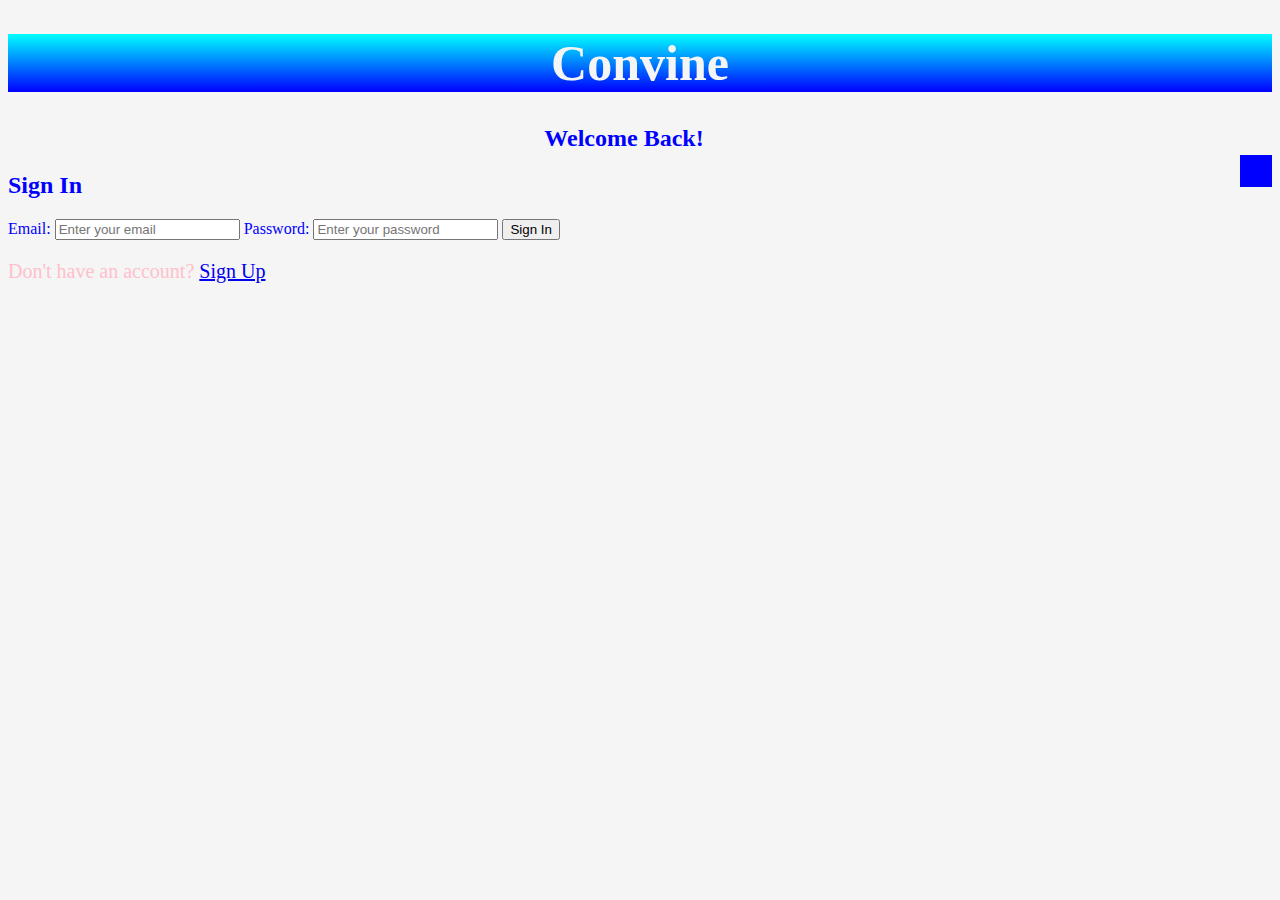
<file: index.html>
<!DOCTYPE html>
<html lang="en">
<head>
    <meta charset="UTF-8">
    <meta name="viewport" content="width=device-width, initial-scale=1.0">
    <title>Convine</title>
    <link rel="stylesheet" href="styles.css">
</head>
<body>

    <div class="topnav">
      <center><h1>Convine</h1></center>
        <div class="dropdown">
          <button class="dropbtn" >
            <i class="fa fa-caret-down"></i>
          </button>
          <div class="dropdown-content">
            <a href="profile.html">Profile</a>
            <a href="settings.html">Settings</a>
            <a href="search.html">User Search</a>
          </div>
        </div>
    </div>


    <center><h2>Welcome Back!</h2></center>
    <section id="auth-section">
        <h2 id="auth-section">Sign In</h2>
        <form id="auth-form">
          <label for="auth-email">Email:</label>
          <input type="email" id="auth-email" placeholder="Enter your email">
    
          <label for="auth-password">Password:</label>
          <input type="password" id="auth-password" placeholder="Enter your password">
    
        
          <button onclick="location.href='home.html'" type="button">
            Sign In
          </button>
          
          <p id="auth-switch">Don't have an account? <a href="signup.html" id="switch-to-signup">Sign Up</a></p>
          <p id="auth-switch-back" style="display:none;">Back to  <a href="#">Sign In</a></p>
        </form>
        <p id="auth-status"></p>
        <style>
           .LogIn{
            text-align: center;
            margin: 100px auto;
            width: 40%;
            background-color: blue;
            padding: 30px;
            border-radius: 12px;
          }
        </style>
    </section>
      
      <script src = "script.js"></script>
</body>
</html>
</file>
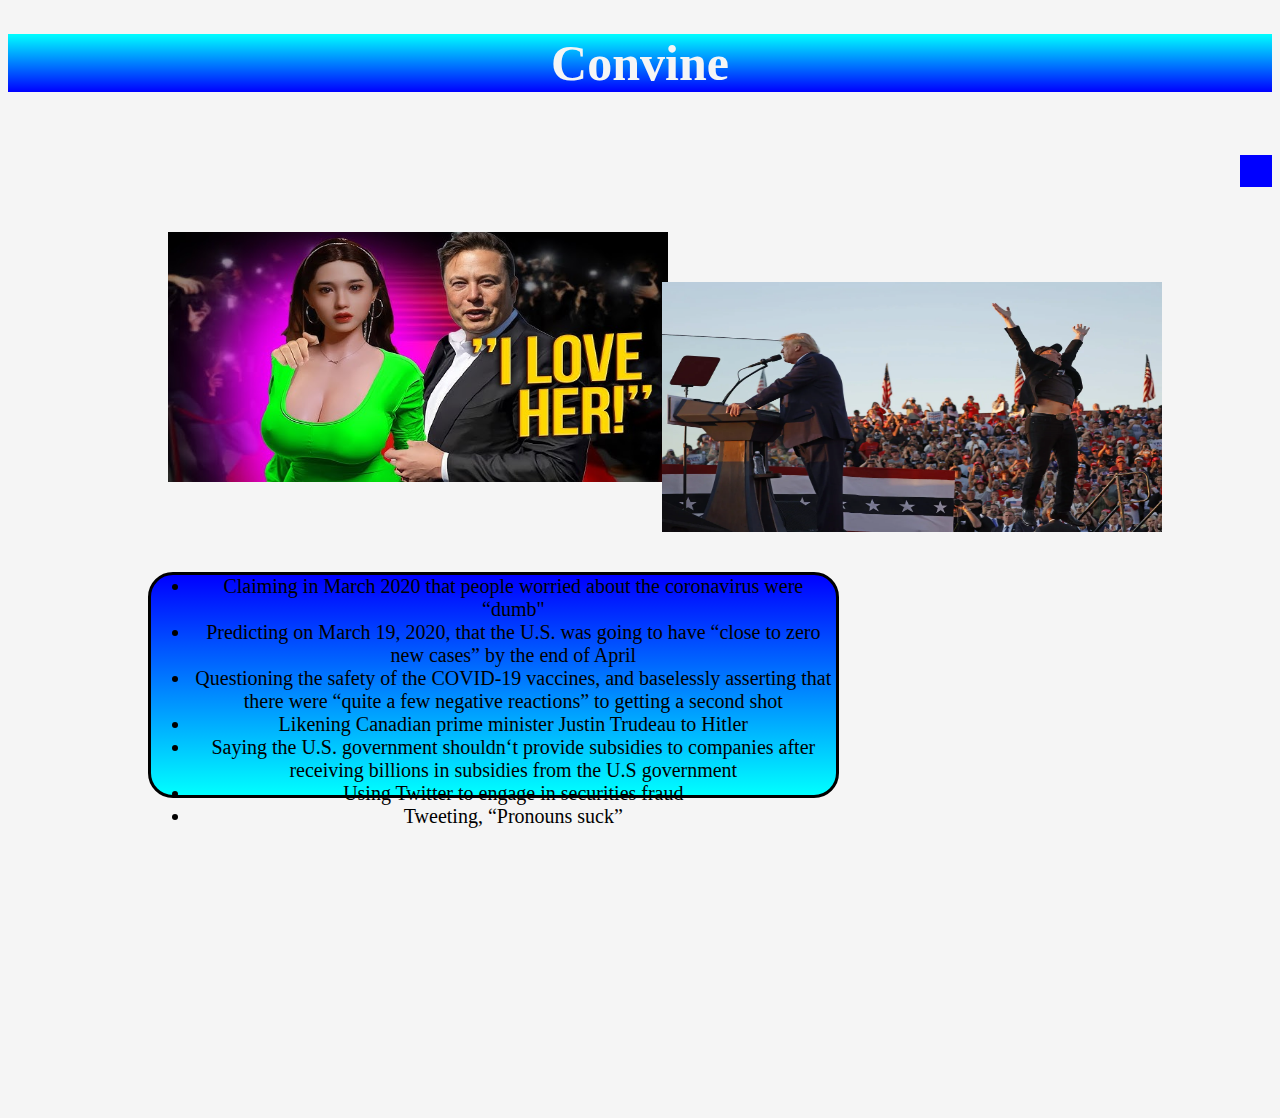
<file: profile.html>
<!DOCTYPE html>
<html lang="en">
<head>
    <meta charset="UTF-8">
    <meta name="viewport" content="width=device-width, initial-scale=1.0">
    <title>profile</title>
    <link rel="stylesheet" href="styles.css">
</head>
<body>
    <div class="topnav">
        <center><h1>Convine</h1></center>
          <div class="dropdown">
            <button class="dropbtn" >
              <i class="fa fa-caret-down"></i>
            </button>
            <div class="dropdown-content">
              <a href="profile.html">Profile</a>
              <a href="settings.html">Settings</a>
              <a href="search.html">User Search</a>
              <a href="index.html">Log Out</a>
            </div>
          </div>
    </div>

    <div>
        <h2 style="transform: translate(1410px, 100px)">Profile</h2>
        <img src="EWW.png" alt="Elon Ugly" height="250 px" width="250 px" style="transform: translate(1320px, 100px)">
        <p style="transform: translate(1300px, 100px)">HI GUYS M-MY NAME IS ELON</p>
        <p style="transform: translate(1340px, 100px)">AND I AM SUapER COoL</p>
        <img src="Elon EWIEE.jpeg" alt="EWWW" height="250 px" width="500 px" style="transform: translate(160px, -300px)">
        <img src="BestFrens.webp" alt="EWWWIE" height="250 px" width="500 px" style="transform: translate(150px, -250px)">
        <button id="Chat" style="transform: translate(410px, -120px)">Chat</button>
        <button id="Schedule"style="transform: translate(345px, -75px)">Schedule</button>
        <button id="Report" style="transform: translate(278px, -30px)">Report</button>

        <ul style="transform: translate(100px, -300px);" id = "list">
          <li>Claiming in March 2020 that people worried about the coronavirus were “dumb"</li>
          <li>Predicting on March 19, 2020, that the U.S. was going to have “close to zero new cases” by the end of April</li>
          <li>Questioning the safety of the COVID-19 vaccines, and baselessly asserting that there were “quite a few negative reactions” to getting a second shot</li>
          <li>Likening Canadian prime minister Justin Trudeau to Hitler</li>
          <li>Saying the U.S. government shouldn‘t provide subsidies to companies after receiving billions in subsidies from the U.S government</li>
          <li>Using Twitter to engage in securities fraud</li>
          <li>Tweeting, “Pronouns suck”</li>
        </ul>

        <style>
          #list{
              background-image: linear-gradient(blue, aqua);
              font-family:'Times New Roman', Times, serif;
              border-radius: 25px;
              border:3px solid black;
              margin-top: 80px;
              margin-left: 40px;
              width: 51%;
              height: 220px;
              text-align: center;
             font-size: 20px;  
             color: black;
          }
          #Chat{
            background-image: linear-gradient(aqua, blue);
            height: 30px;
            width: 50px;
          }
          #Schedule{
            background-image: linear-gradient(aqua, blue);
            height: 30px;
            width: 70px;
          }
          #Report{
            background-image: linear-gradient(red, darkred);
            height: 30px;
            width: 60px;
          }
        </style>
    </div>
</body>
</html>
</file>
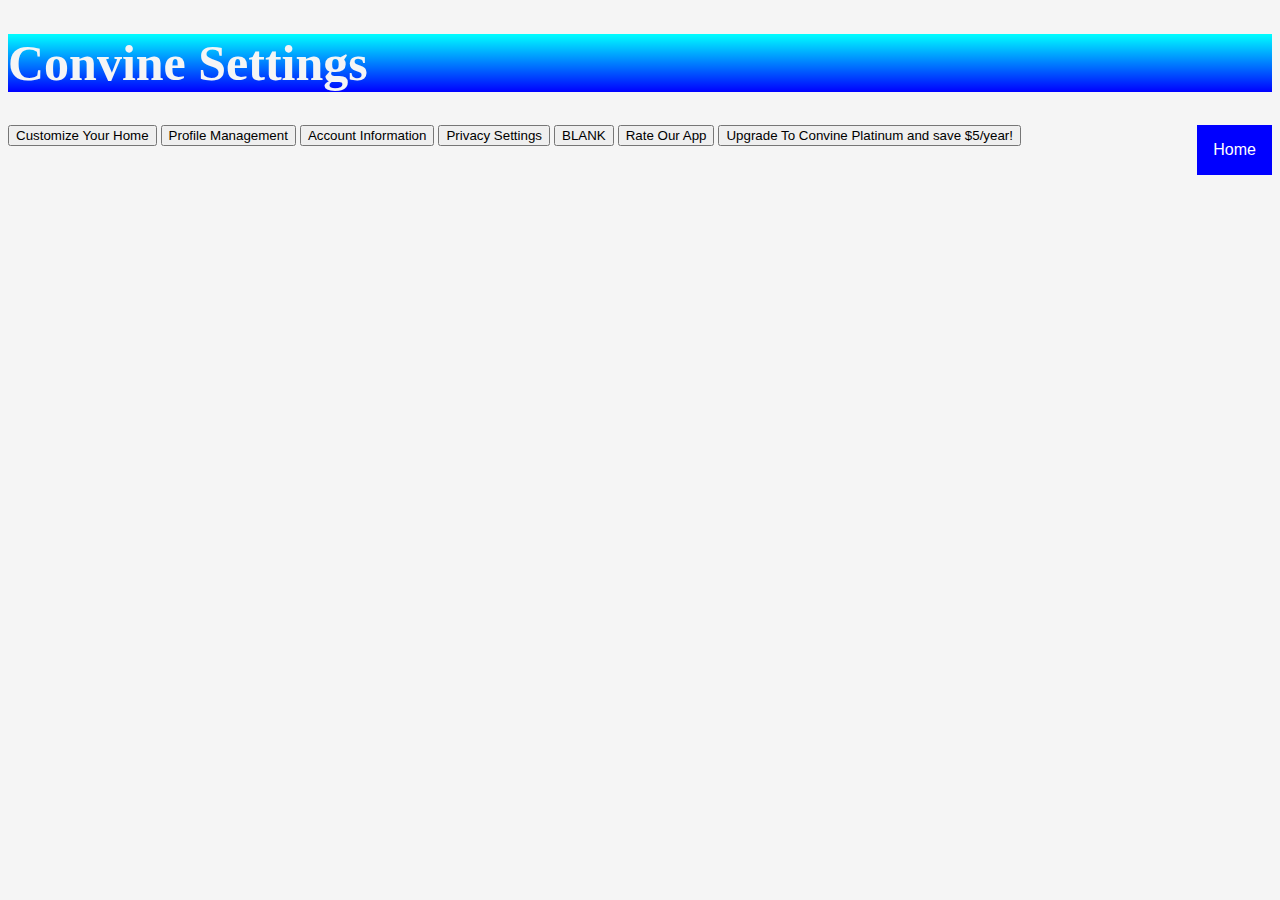
<file: settings.html>
<!DOCTYPE html>
<html lang="en">
<head>
 <meta charset="UTF-8">
 <meta name="viewport" content="width=device-width, initial-scale=1.0">
 <title>Home Page</title>
 <link rel="stylesheet" href="styles.css">
</head>
<body>
     <div class="topnav">
       <h1>Convine Settings</h1>
     </div>
      
           <div class="dropdown">
             <button class="dropbtn" >Home
               <i class="fa fa-caret-down"></i>
             </button>
             <div class="dropdown-content">
               <a href="profile.html">Profile</a>
               <a href="settings.html">Settings</a>
               <a href="search.html">User Search</a>
               <a href="index.html">Log Out</a>
             </div>
           </div>
       </div>
        <div class="button-container">
        
       
         <button onclick="alert('Button 1 clicked')">Customize Your Home</button>


         <button onclick="alert('Button 2 clicked')">Profile Management</button>
          <button onclick="alert('Button 3 clicked')">Account Information</button>
          <button onclick="alert('Button 4 clicked')">Privacy Settings</button>
          <button onclick="alert('Button 5 clicked')">BLANK</button>
          <button onclick="alert('Button 6 clicked')">Rate Our App</button>
          <button onclick="alert('Button 7 clicked')">Upgrade To Convine Platinum and save $5/year!</button>
     </div>
  </body>
</html>
</file>
<file: styles.css>
.auth-section{
    text-align: center;
    margin: 100px auto;
    width: 40%;
    background-color: blue;
    padding: 30px;
    border-radius: 12px;
}
.body{
    background-color: black;
}
.header{
    color: blue;
    border-color: white;
    text-align: center;
}

@media (min-width: 501px) {
    body {
        background-color:whitesmoke;
    }
    .topnav{
        font-family:'Times New Roman', Times, serif;
        color: whitesmoke;
        font-size: 50px;
        background-image: linear-gradient(aqua, blue);

    }
    h1{
        font-size: 50px;
    }
    h2{
        color: peru;
    }
    h3{
        color: pink;
        size: 50px;
    }
    p{
        font-size: 20px;
        color: pink;
        font-family: cursive;
    }
    label{
        color:blue;
    }
    h2{
        font-family: 'Times New Roman', Times, serif;
        color:blue;
    }
}

.dropbtn {
    background-color: blue;
    color: white;
    padding: 16px;
    font-size: 16px;
    border: none;
    cursor: pointer;
  }
  
  .dropdown {
    position: relative;
    display: inline-block;
    float: right;
    background-image:url("https://e7.pngegg.com/pngimages/513/277/png-clipart-computer-icons-menu-bar-icon-design-hamburger-button-others-miscellaneous-angle.png");
  }
  
  .dropdown-content {
    display: none;
    position: absolute;
    right: 0;
    background-color: linear-gradient(blue, aqua);
    min-width: 160px;
    box-shadow: 0px 8px 16px 0px rgba(0,0,0,0.2);
    z-index: 1;
    font-size: 5 px;
  }
  
  .dropdown-content a {
    color: black;
    padding: 12px 16px;
    text-decoration: none;
    display: block;
  }
  
  .dropdown-content a:hover {background-color: #f1f1f1;}
  .dropdown:hover .dropdown-content {display: block;}
  .dropdown:hover .dropbtn {background-color: #3e8e41;}
  
  .LogIn{
    text-align: center;
    margin: 100px auto;
    width: 40%;
    background-color: blue;
    padding: 30px;
    border-radius: 12px;
  }

  .centered-list {
    list-style-type: none;
    margin: 0;
    padding: 0;
  }

  .centered-list li {
    padding-top: 10px;
    padding-bottom: 10px;
  }

  .profileImage {
    visibility: visible;
    border-radius: 50%;
    border: 5px solid #2846a9;
  }
</file>
